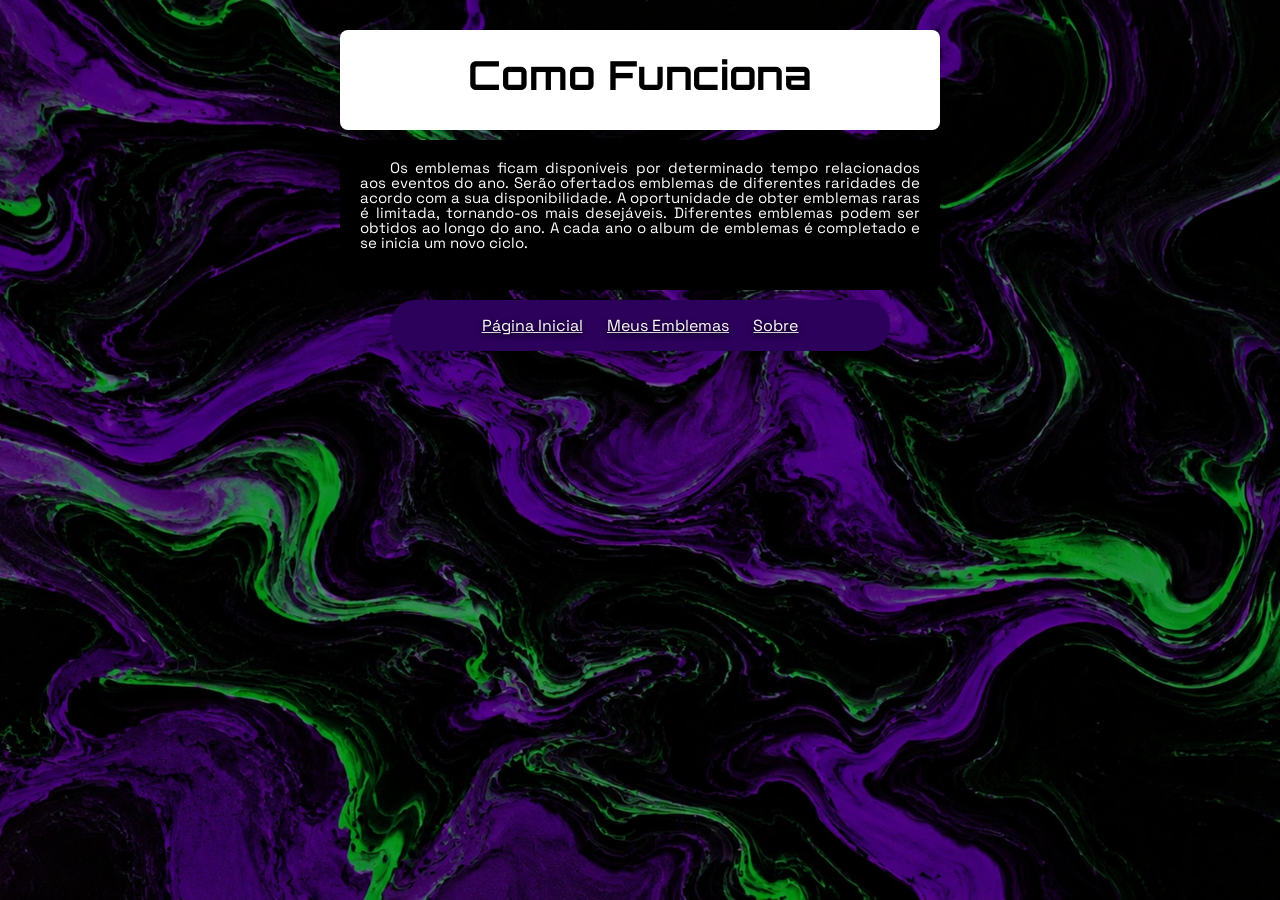
<file: como-funciona.html>
<!DOCTYPE html>
<html lang="pt-BR">
<head>
    <meta charset="UTF-8">
    <meta name="viewport" content="width=device-width, initial-scale=1.0">
    <link rel="stylesheet" href="style.css">
    <title>Como Funciona</title>
</head>
<body>
    <header>
        <h1>Como Funciona</h1>
    </header>
    <main>
        <p>Os emblemas ficam disponíveis por determinado tempo relacionados aos eventos do ano. Serão ofertados emblemas de diferentes raridades de acordo com a sua disponibilidade. A oportunidade de obter emblemas raras é limitada, tornando-os mais desejáveis. Diferentes emblemas podem ser obtidos ao longo do ano. A cada ano o album de emblemas é completado e se inicia um novo ciclo.</p>
    </main>
    <nav>
        <a href="index.html">Página Inicial</a>
        <a href="meus-emblemas.html">Meus Emblemas</a>
        <a href="sobre.html">Sobre</a>
    </nav>
</body>
</html>
</file>
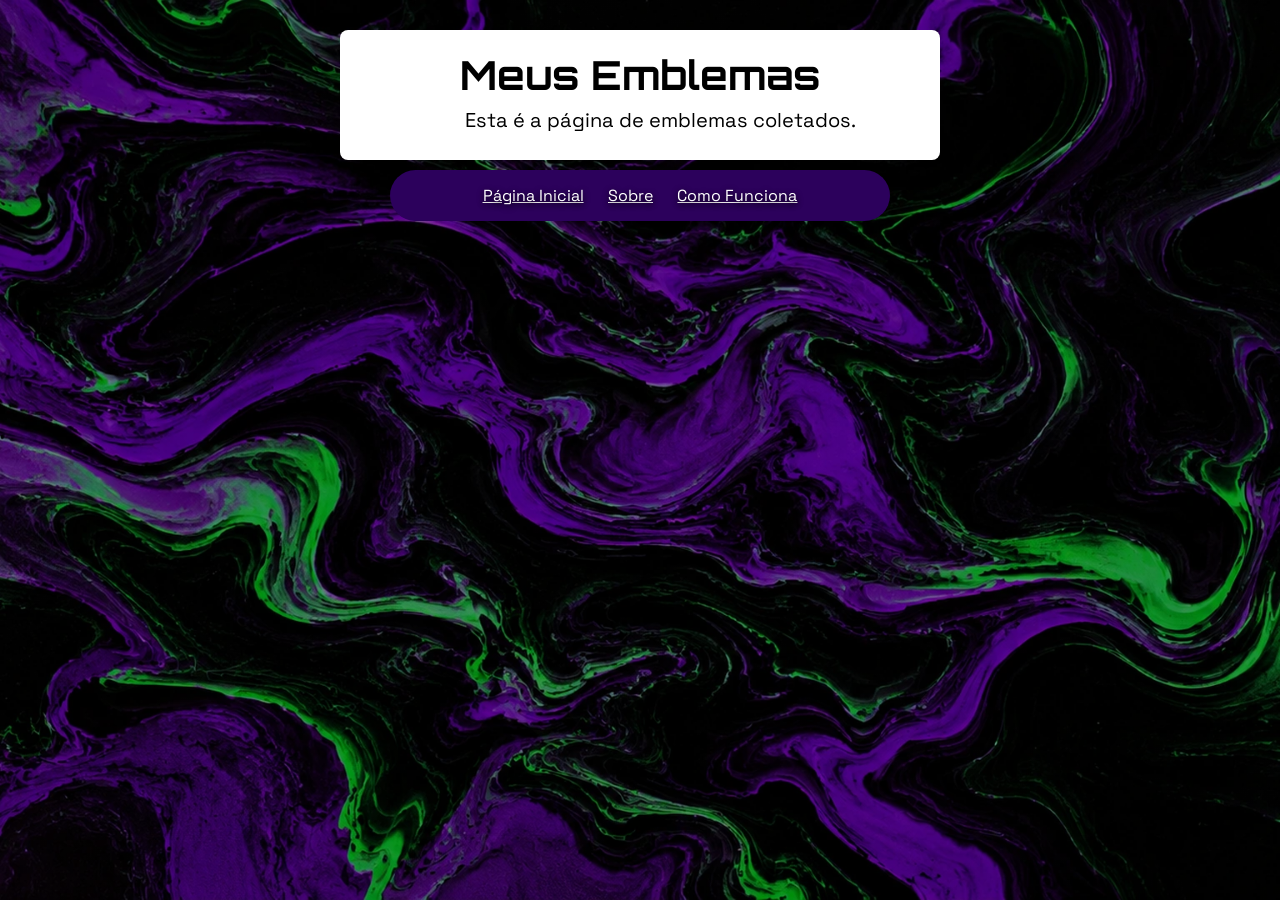
<file: meus-emblemas.html>
<!DOCTYPE html>
<html lang="pt-BR">
<head>
    <meta charset="UTF-8">
    <meta name="viewport" content="width=device-width, initial-scale=1.0">
    <title>Emblemas</title>
    <link rel="stylesheet" href="style.css">
</head>
<body>
        <header>
            <h1>Meus Emblemas</h1>
            <p>Esta é a página de emblemas coletados.</p>
        </header>
    <nav>
        <a href="index.html">Página Inicial</a>
        <a href="sobre.html">Sobre</a>
        <a href="como-funciona.html">Como Funciona</a>
    </nav>
</body>
</html>
</file>
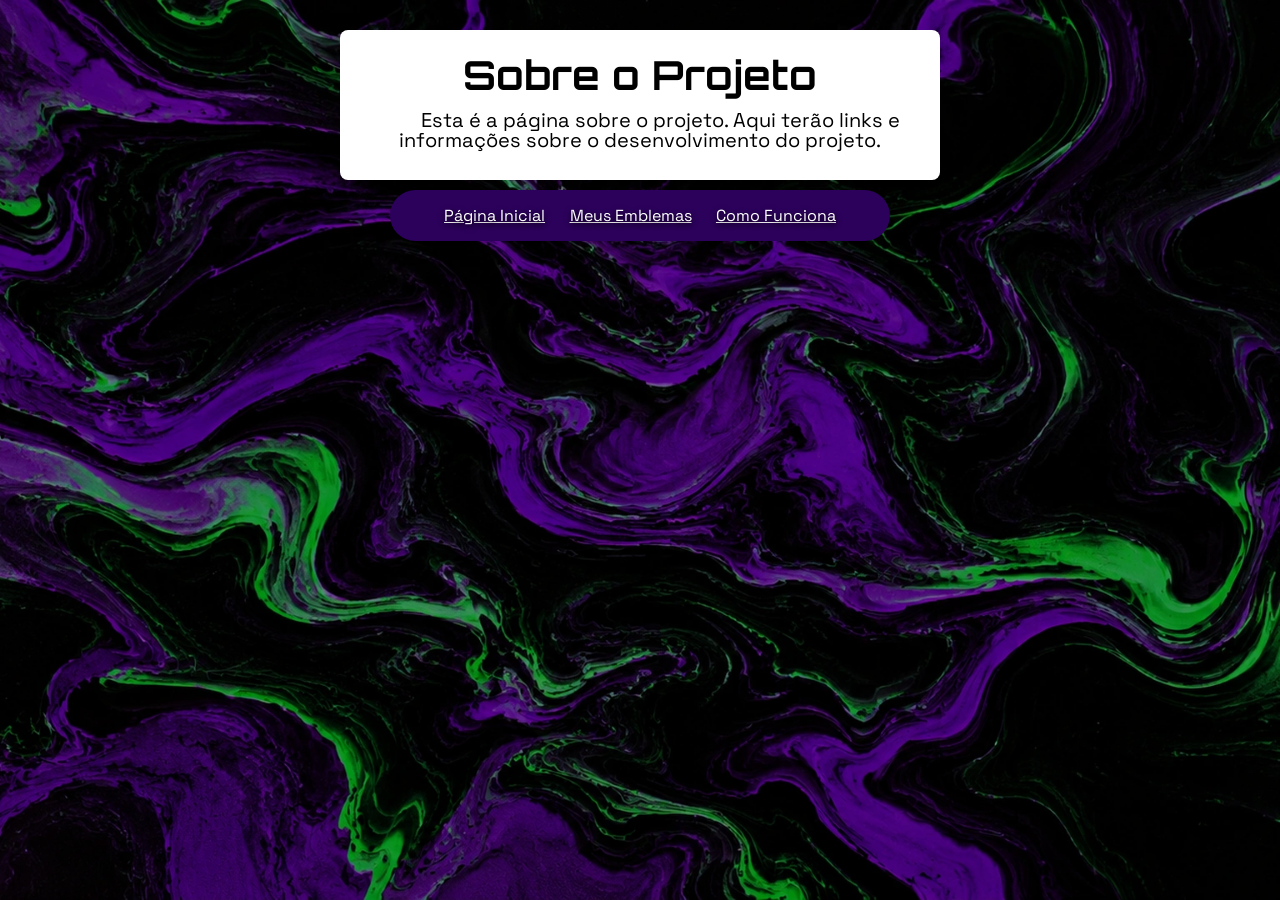
<file: sobre.html>
<!DOCTYPE html>
<html lang="Pt-BR">
<head>
    <meta charset="UTF-8">
    <meta name="viewport" content="width=device-width, initial-scale=1.0">
    <link rel="stylesheet" href="style.css">
    <title>Sobre</title>
</head>
<body>
    <header>
        <h1>Sobre o Projeto</h1>
        <p>Esta é a página sobre o projeto. Aqui terão links e informações sobre o desenvolvimento do projeto.</p>
    </header>
    <nav>
        <a href="index.html">Página Inicial</a>
        <a href="meus-emblemas.html">Meus Emblemas</a>
        <a href="como-funciona.html">Como Funciona</a>
    </nav>
</body>
</html>
</file>
<file: style.css>
@charset "UTF-8";

@import url('https://fonts.googleapis.com/css2?family=Space+Grotesk:wght@300..700&display=swap');

@import url('https://fonts.googleapis.com/css2?family=Orbitron:wght@400..900&family=Space+Grotesk:wght@300..700&display=swap');

* {
    margin: 0px;
    padding: 0px;
    box-sizing: border-box;
}

body {
  font-family: Arial, Arial, Helvetica, sans-serif;
  color: #ffffff;
  background-image: 
  linear-gradient(rgba(0, 0, 0, 0.4), rgba(0, 0, 0, 0.4)),
  url('imagens/bg.webp');
  background-size: cover;
  background-position: center;
  background-repeat: no-repeat;
  background-attachment: fixed;
  padding: 20px;
}

header {
    background-color: white;
    color: black;
    width: 600px;
    margin: 10px auto;
    text-align: center;
    border-radius: 8px;
    padding: 20px;
}

header h1 {
  font-family: 'Orbitron', sans-serif;
  font-size: 40px;
  margin-bottom: 10px;
}
header p {
  font-family: 'Space Grotesk', sans-serif;
  font-size: 20px;
  margin-bottom: 10px;
  text-align: center;
}

a { 
  color: #ffffff;
  text-decoration: underline;
  padding: 5px 10px;
  font-family: 'Space Grotesk', sans-serif;
}

nav {
  background-color: #2c015c;
  padding: 10px;
  text-align: center;
  margin: 30px auto 0;
  margin-top: 10px;
  width: 500px;
  border-radius: 50px;
}

nav a {
  display: inline-block;
  text-shadow: 0 2px 6px rgba(0, 0, 0, 1.1);
  transition: transform 0.2s ease, box-shadow 0.2s ease;
}

nav a:hover {
  transform: scale(1.1);
  text-shadow: 0 8px 8px rgba(0,0,0,2.2);
}

main {
    background-color: black;
    color: white;
    width: 600px;
    margin: 10px auto;
    text-align: center;
    border-radius: 8px;
    padding: 20px;
}

main h2 {
  font-family: 'Orbitron', sans-serif;
  font-size: 30px;
  margin-bottom: 20px;
}

p {
  font-size: 15px;
  line-height: 1;
  margin-bottom: 20px;
  text-indent: 2em;
  font-family: 'Space Grotesk', sans-serif;
  text-align: justify;
}


.painel {
  width: 450px;
  margin: 30px auto;
  padding: 15px;
  background-color: #2c015c;
  display: grid;
  grid-template-columns: repeat(3, 1fr);
  gap: 15px;
  border-radius: 8px;
}

.emblema {
  aspect-ratio: 1;
  background-color: #54e354;
  border-radius: 8px;
  transition: transform 0.2s, box-shadow 0.2s ease;
  box-shadow: 0 2px 6px rgba(0, 0, 0, 0.1);
  overflow: hidden;
  padding: 0;
  display: flex;
  justify-content: center;
  align-items: center;
}

.emblema img {
  width: 80%;
  height: 80%;
  object-fit: cover;
  display: block;
  border-radius: 8px;
}

.emblema:hover {
  transform: scale(1.1);
  cursor: pointer;
  box-shadow: 0 4px 12px rgba(0,0,0,0.2);
  border: 1px solid #5704b6;
}

.fita {
  display: flex;
  width: max-content;
  animation: passar 15s linear infinite reverse;
}

.carrossel {
  width: 600px;
  margin: 30px -20px;
  padding: 15px;
  overflow: hidden;
  background-color: #2c015c;
}

.item {
  width: 120px;
  aspect-ratio: 1;
  margin-right: 15px;
  flex-shrink: 0;
  background-color: #54e354;
  border-radius: 8px;
  display: flex;
  justify-content: center;
  align-items: center;
}

.item img {
  width: 80%;
  height: 80%;
  object-fit: cover;
  display: block;
  border-radius: 8px;
}

@keyframes passar {
  from { transform: translateX(0); }
  to   { transform: translateX(-50%); }
}

.carrossel:hover .fita {
  animation-play-state: paused;
}
</file>
